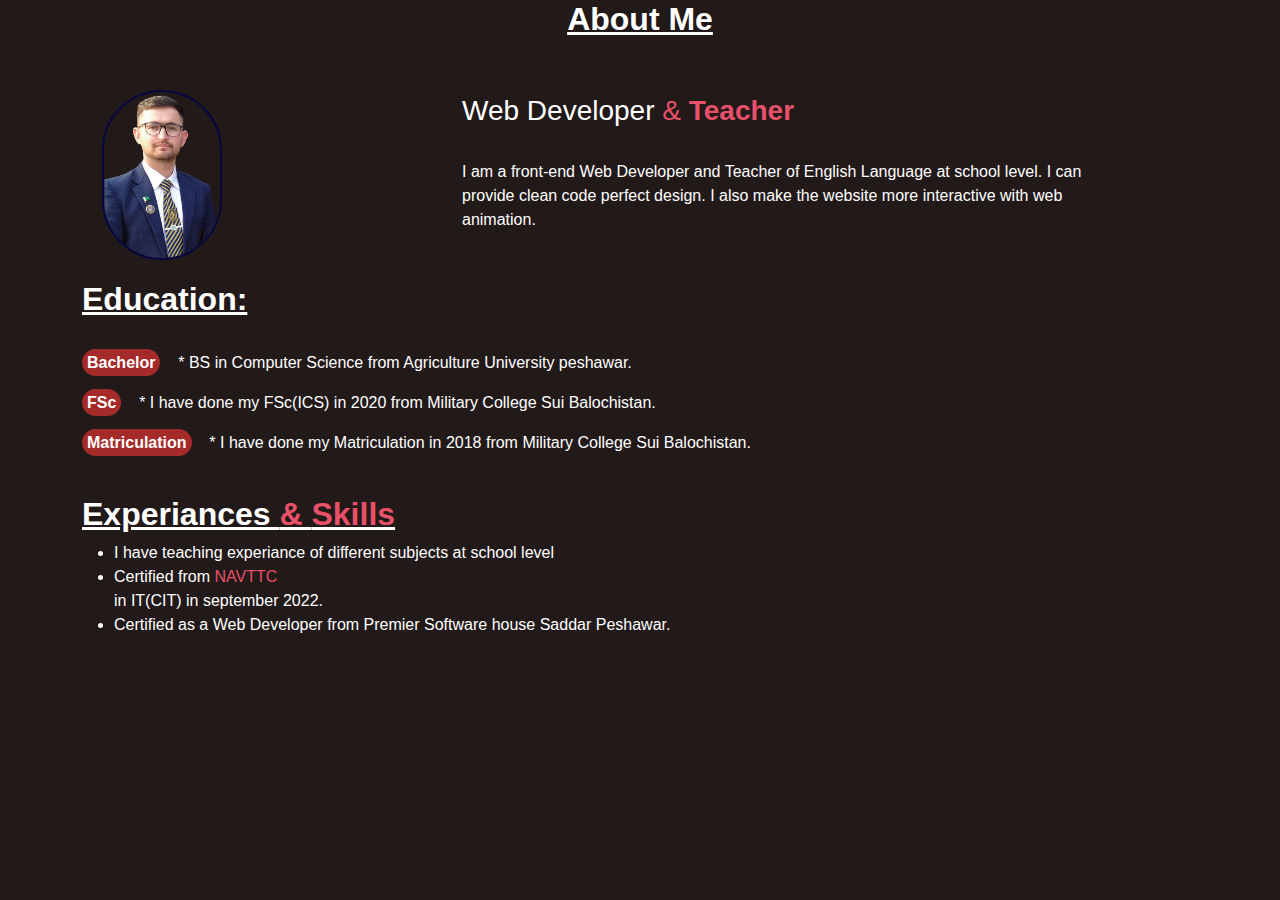
<file: about.html>
<!DOCTYPE html>
<html lang="en">
<head>
    <meta charset="UTF-8">
    <meta http-equiv="X-UA-Compatible" content="IE=edge">
    <meta name="viewport" content="width=device-width, initial-scale=1.0">
    <title>about us</title>
    <link rel="stylesheet" href="about.css">
    <link rel="stylesheet" href="bootstrap.css">
</head>
<body class="body">
    <div class="container">


        <!-- only about us heading row -->
        <div class="row">
            <div class="col-sm-12 col-md-12"> <center><h2 class="aboutheading"><b><u>About Me</u></b></h2></center></div> 
        </div>
        <!-- end of heading row -->
        <br>

        <!-- 2nd row -->
        <div class="row">
             <!-- profile photo -->
             <div class="col-sm-12 col-md-3 "><img src="assets/images/aboutlogo.png" alt="" class="aboutlogo"></div> 
            <div class="col-sm-12 col-md-7 offset-md-1">
             <br>
             <h3>Web Developer <span style="color:rgb(233, 80, 106);">& <b> Teacher</b></span></h3><br>
             <p>I am a front-end Web Developer and Teacher of English
                Language at school level. I can provide clean 
                code perfect design. I also make the website more
                interactive with web animation.
             </p> 
             <br>
             
            </div>
           
           
           <!-- about my education -->
            <div class="col-sm-12">
                <h2><b><u>Education:</u></b></h2>
                <br>

                 <div class="col-sm-12">
                    <span class="bachelor"><b>Bachelor</b></span>             
                       <!-- <p>  these tags have used for bank spaces -->
                        &nbsp;&nbsp;
                           * BS in Computer Science from Agriculture University peshawar.</p>
                    </div>

                    <!-- for fsc education -->
                    
                   
    
                     <div class="col-sm-12">             
                        <span class="FSc"><b>FSc</b></span>
                           <!-- <p>  these tags have used for bank spaces -->

                            &nbsp;&nbsp;
                               * I have done my FSc(ICS) in 2020 from Military College Sui Balochistan. </p>
                        </div>

                        <!-- for matriculation -->
                    
                   
                     <div class="col-sm-12">             
                           <!-- <p>  these tags have used for bank spaces -->
                            <span class="matric"><b>Matriculation</b></span>
                            &nbsp;&nbsp;
                               * I have done my Matriculation in 2018 from Military College Sui Balochistan. </p>
                        </div>

            </div>
       
        </div>
        <br>

        <!-- about my experiances  and certificates-->
        <div class="row experiances">
         <div class="col-sm-12">
            <h2><b><u>Experiances  <span style="color:rgb(233, 80, 106);">& <b> Skills</b></span></u></b></h2>
            <ul>
                <li> I have teaching experiance of different subjects at school level</li>
                <li>Certified from <span style="color:rgb(233, 80, 106);">NAVTTC  </li></span> in IT(CIT) in september 2022.</li>
                <li>Certified as a Web Developer from Premier Software house Saddar Peshawar.</li>
            </ul>
         </div>
        </div>
    </div>
</body>
</html>
</file>
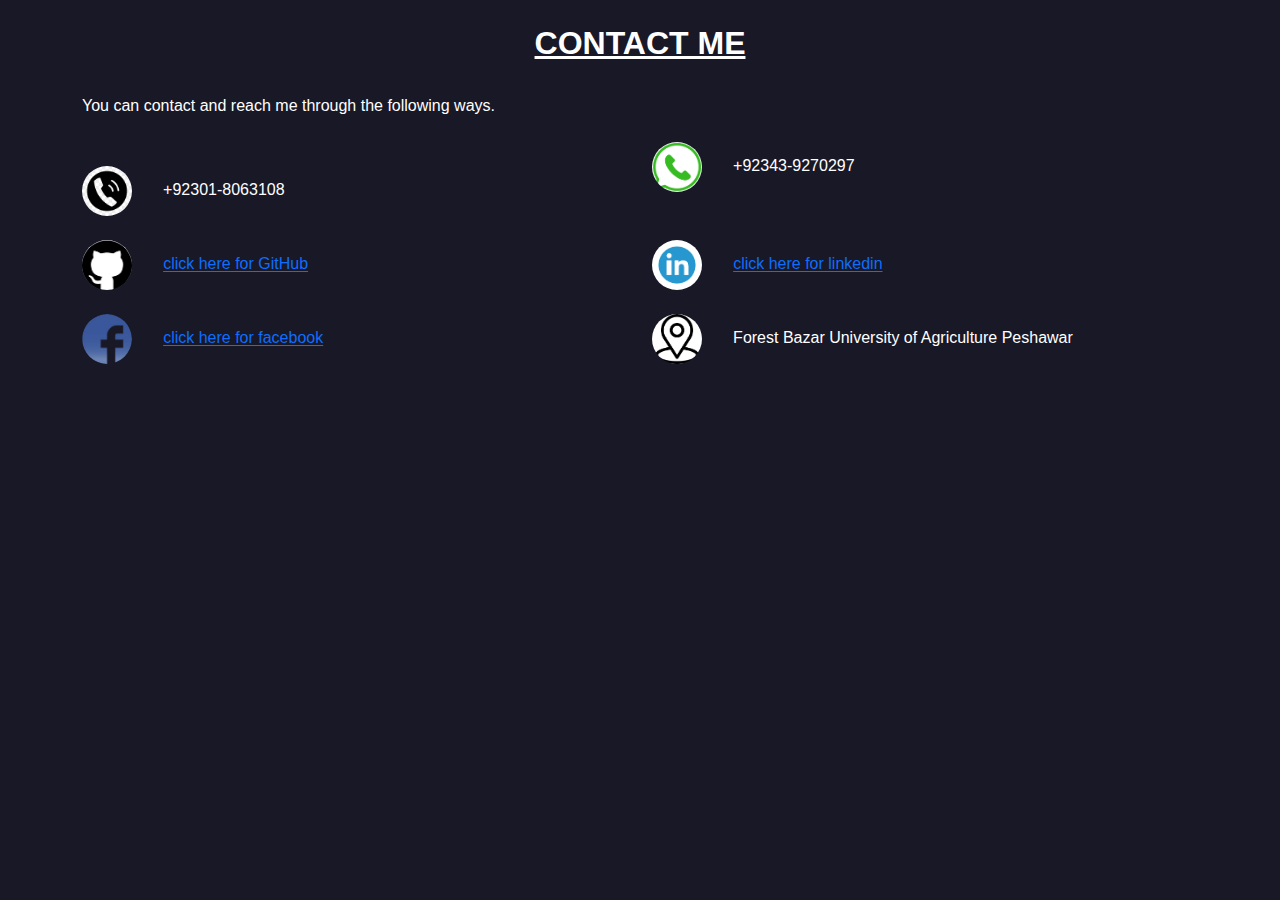
<file: contact.html>
<!DOCTYPE html>
<html lang="en">
<head>
    <meta charset="UTF-8">
    <meta http-equiv="X-UA-Compatible" content="IE=edge">
    <meta name="viewport" content="width=device-width, initial-scale=1.0">
    <title>contact me</title>
    <link rel="stylesheet" href="bootstrap.css">
    <link rel="stylesheet" href="contact.css">
</head>
<body class="body">
    <div class="container">
        <div class="row">
          
           <div class="col-sm-12">
            <br>
          <center><h2><b><u>CONTACT ME</u></b></h2></center> <br>
           </div>


          <div class="col-sm-12">You can contact and reach me through the following ways.</h4></div>
      </div>
      <div class="row contactrow"> 
        <div class="col-sm-12 col-md-6"> <br><br> <img src="assets/images/phone.png" alt="" class="phone">&nbsp;&nbsp; 
            &nbsp; &nbsp;  +92301-8063108 </div>

            <div class="col-sm-12 col-md-6"> <br> <img src="assets/images/wattsapp.png" alt="" class="wattsapp">&nbsp;&nbsp; 
                &nbsp; &nbsp;  +92343-9270297</div>

                <div class="col-sm-12 col-md-6"> <br> <img src="assets/images/github.png" alt="" class="github">&nbsp;&nbsp; 
                    &nbsp; &nbsp;  <a href="https://www.linkedin.com/in/bilal-ahmad-420846235/"> click here for GitHub</a></div>

                    <div class="col-sm-12 col-md-6"> <br> <img src="assets/images/linkdin.png" alt="" class="github">&nbsp;&nbsp; 
                        &nbsp; &nbsp;  <a href=" https://www.linkedin.com/in/bilal-ahmad-420846235/"> click here for linkedin</a></div>

                        
                    <div class="col-sm-12 col-md-6"> <br> <img src="assets/images/facebook.png" alt="" class="github">&nbsp;&nbsp; 
                        &nbsp; &nbsp;  <a href="https://www.facebook.com/bilalmomand.bilalmomand.71"> click here for facebook</a></div>

                        <div class="col-sm-12 col-md-6"> <br> <img src="assets/images/location.png" alt="" class="github">&nbsp;&nbsp; 
                            &nbsp; &nbsp;  Forest Bazar University of Agriculture Peshawar</div>
        
        
    

      </div>
</div>
</body>
</html>
</file>
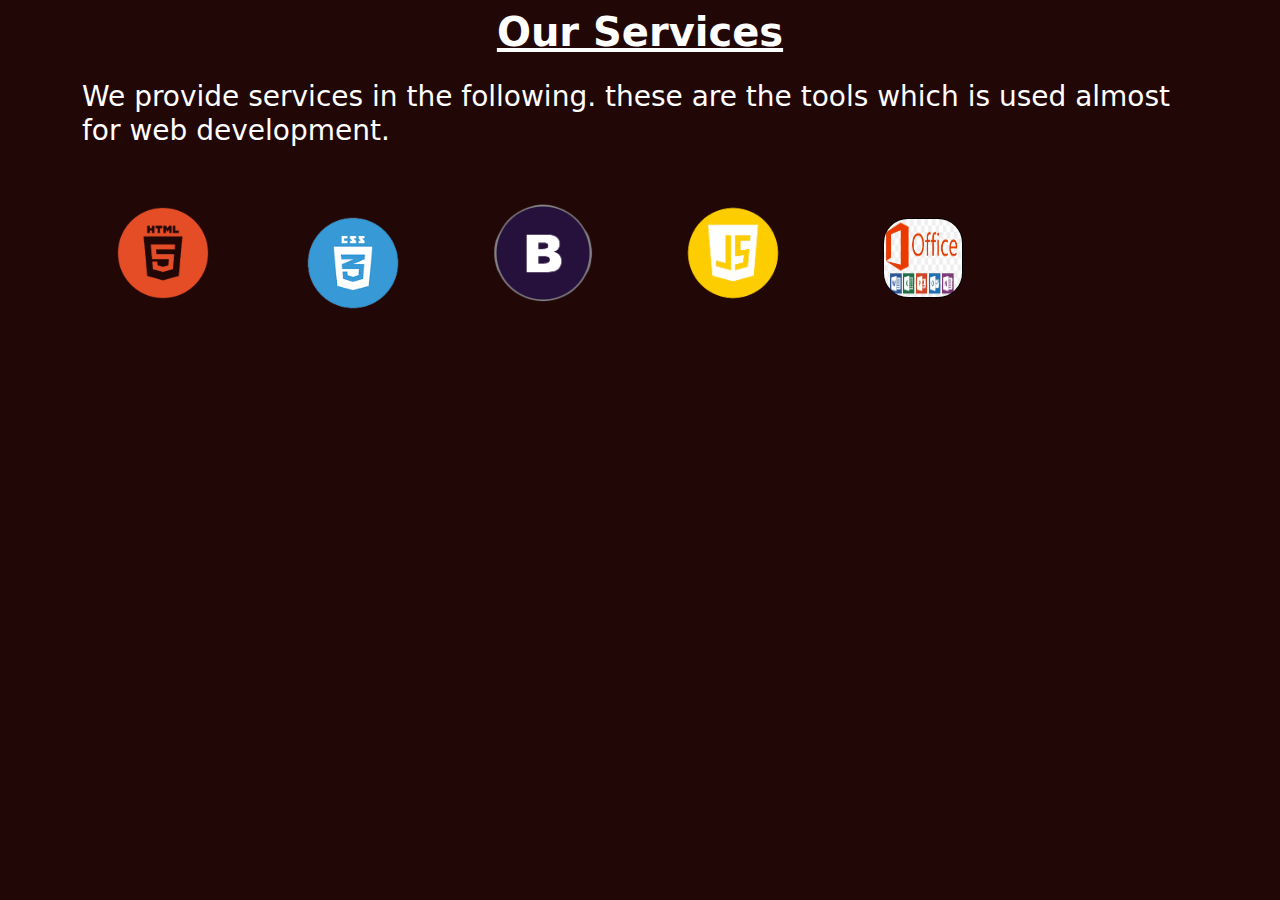
<file: services.html>
<!DOCTYPE html>
<html lang="en">
<head>
    <meta charset="UTF-8">
    <meta http-equiv="X-UA-Compatible" content="IE=edge">
    <meta name="viewport" content="width=device-width, initial-scale=1.0">
    <title>services</title>
    <link rel="stylesheet" href="services.css">
    <link rel="stylesheet" href="bootstrap.css">
</head>
<body class="body">
    <div class="container">

        <div class="row">
            <!-- heading -->
            <div class="col-sm-12 col-md-12 col-lg-12"><center><h1><u><b>Our Services</b></u></h1></center></div> <br><br><br>
            <div class="col-sm-12 col-md-12 col-lg-12"> <h3>We provide services in the following.
                these are the tools which is used almost for web development.
            </h3></div>
        </div>
        <br><br>
        <!-- services row -->
        <div class="row servicesrow ">
            

            <div class="col-sm-12 col-md-2 col-lg-2 html ">
               <center> <img src="assets/images/html.png" alt="photo" class="htmlphoto"></center><br>
            </div>

            <div class="col-sm-12 col-md-2 col-lg-2 css">
                <center> <img src="assets/images/css.png" alt="photo" class="htmlphoto"></center><br>
             </div>

             <div class="col-sm-12 col-md-2 col-lg-2 bootstrap">
                <center> <img src="assets/images/bootstrap.png" alt="photo" class="htmlphoto"></center><br>
             </div>

             <div class="col-sm-12 col-md-2 col-lg-2 js">
                <center> <img src="assets/images/js.png" alt="photo" class="htmlphoto"></center><br>
             </div>

             <div class="col-sm-12 col-md-2 col-lg-2 msoffice">
                <center> <img src="assets/images/msoffice.png" alt="photo" class="msofficephoto"></center><br>
             </div>

        </div>
    </div>
</body>
</html>
</file>
<file: about.css>
*{
    margin: 0;
    padding: 0;
}
.body{
    background-color: rgb(34, 25, 25);
    font-family: 'poppins', sans-serif;
    color: white;
}
div.aboutheading h2{
    margin: 8px;
    position: fixed;
}
.aboutlogo{
    height: 170px;
    margin: 20px;
    border: 2px solid rgb(7, 7, 65) ;
    border-radius: 400px;
    
}
.bachelor{
    background-color: brown;
    color: white;
    padding: 5px 5px;
    border-radius: 18px;
}
.FSc{
    background-color: brown;
    color: white;
    padding: 5px 5px;
    border-radius: 18px;
}
.matric{
    background-color: brown;
    color: white;
    padding: 5px 5px;
    border-radius: 18px;
}
</file>
<file: contact.css>
*{
    padding: 0px;
    margin: 0px;
}

.body{
    background-color: rgb(24, 24, 39);
    color: white;
    font-family: 'poppins', sans-serif;
}


.phone{
    height: 50px;
    width: 50px;
    border-radius: 30px;
}
.wattsapp{
    height: 50px;
    width: 50px;
    border-radius: 30px;
}
.github{
    height: 50px;
    width: 50px;
    border-radius: 30px;

}
</file>
<file: services.css>
*{
    margin: 0px;
    padding: 0px;

}
.body{
   background-color: rgb(34, 7, 7);
   color: white;
   margin: 8px;
    
}
.servicesrow{
    margin-right: 10px;
}
.html{
   
    align-items: center;
    
}
.htmlphoto{
    height: 100px;
    width: 100px;
    margin-right: 5px;
}
.html:hover::after{
    
    content: "I can create different type of websites using html. I have full command on html. As it is the backbone of building any type of website. ";
    background-color: rgb(46, 46, 70);
    padding: 5px 0px;
}
.css{
    align-items: center;
    
    padding: 10px;
}
.css:hover::after{
    
    content: "Without CSS any site is incomlete. So I try my best to make the site more beautiful and attractive";
    background-color: rgb(46, 46, 70);
    padding: 5px 5px;
    margin: 3px;
}
.bootstrap:hover::after{
    content: "Bootstrap have made the CSS more easy and amazing. it creates very good results. Now adays the developers tends to use bootstap";
    background-color: rgb(46, 46, 70);
    padding: 5px 5px;
    margin: 3px;
}
.js:hover::after{
    content: "As without javascript we can not create interactive and dynamic websites. js is meant to make the site interactive and dynamic.  ";
    background-color: rgb(46, 46, 70);
    padding: 5px 5px;
    margin: 3px;
}
.msofficephoto{
    border:1px solid black;
    border-radius: 25px;
    height: 80px;
    width: 80px;
    margin-top: 15px;
    margin-right: 5px;
}
.msoffice:hover::after{
    content: "Being the student of computer science every student must know about the MSoffice. I have full command on MSoffice, to solve my all problem.";
    background-color: rgb(46, 46, 70);
    padding: 5px 5px;
    margin: 3px;
}
</file>
